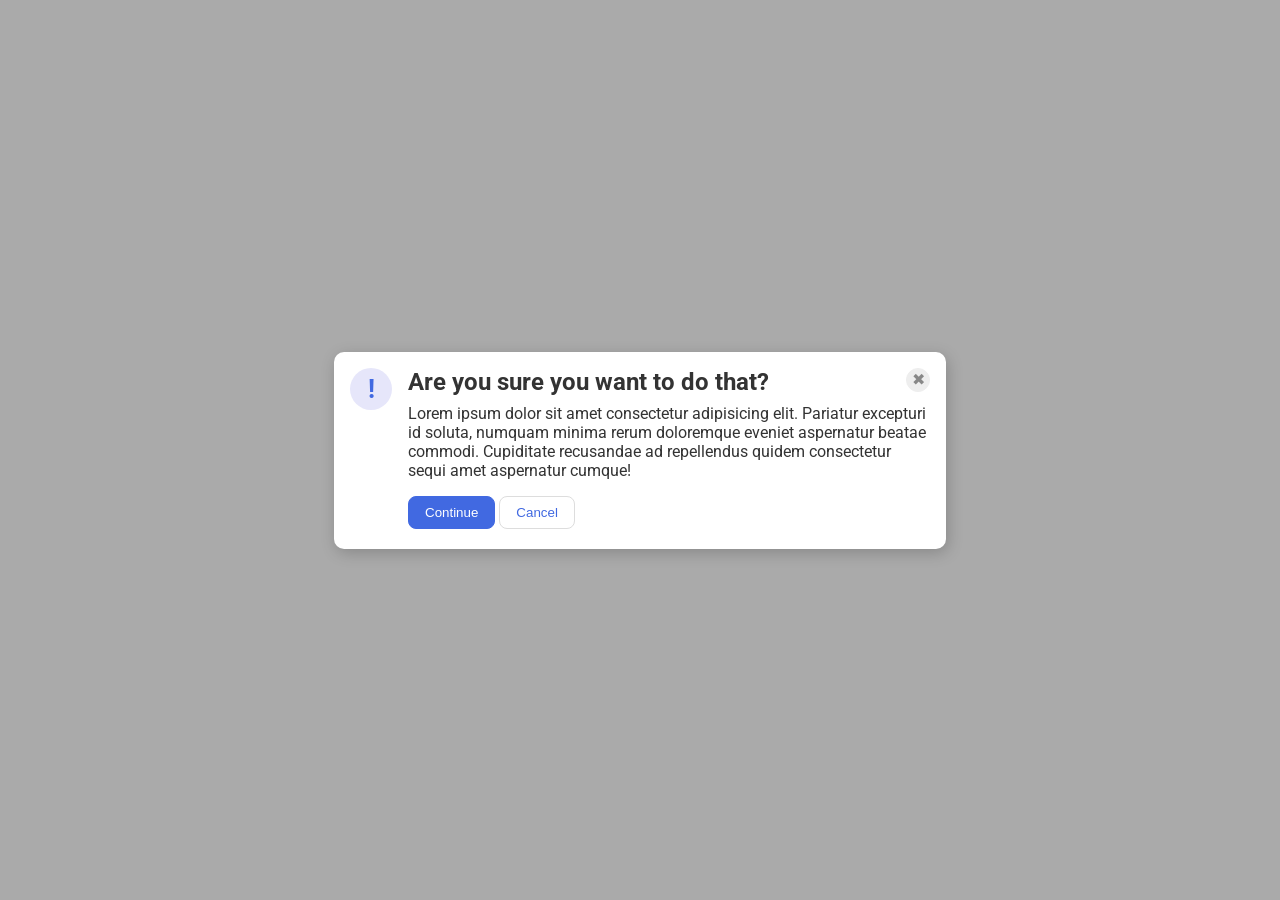
<file: foundations/flex/05-flex-modal/index.html>
<!DOCTYPE html>
<html lang="en">
  <head>
    <meta charset="UTF-8">
    <meta http-equiv="X-UA-Compatible" content="IE=edge">
    <meta name="viewport" content="width=device-width, initial-scale=1.0">
    <link rel="stylesheet" href="style.css">
    <title>Modal</title>
  </head>
  <body>
    <div class="modal">
      <div class="icon">!</div>
      <div class="content">
        <div class="header">Are you sure you want to do that?</div>
        <button class="close-button">✖</button>
        <div class="text">Lorem ipsum dolor sit amet consectetur adipisicing elit. Pariatur excepturi id soluta, numquam minima rerum doloremque eveniet aspernatur beatae commodi. Cupiditate recusandae ad repellendus quidem consectetur sequi amet aspernatur cumque!</div>
        <div class="buttons">
          <button class="continue">Continue</button>
          <button class="cancel">Cancel</button>
        </div>
      </div>
    </div>
  </body>
</html>
</file>
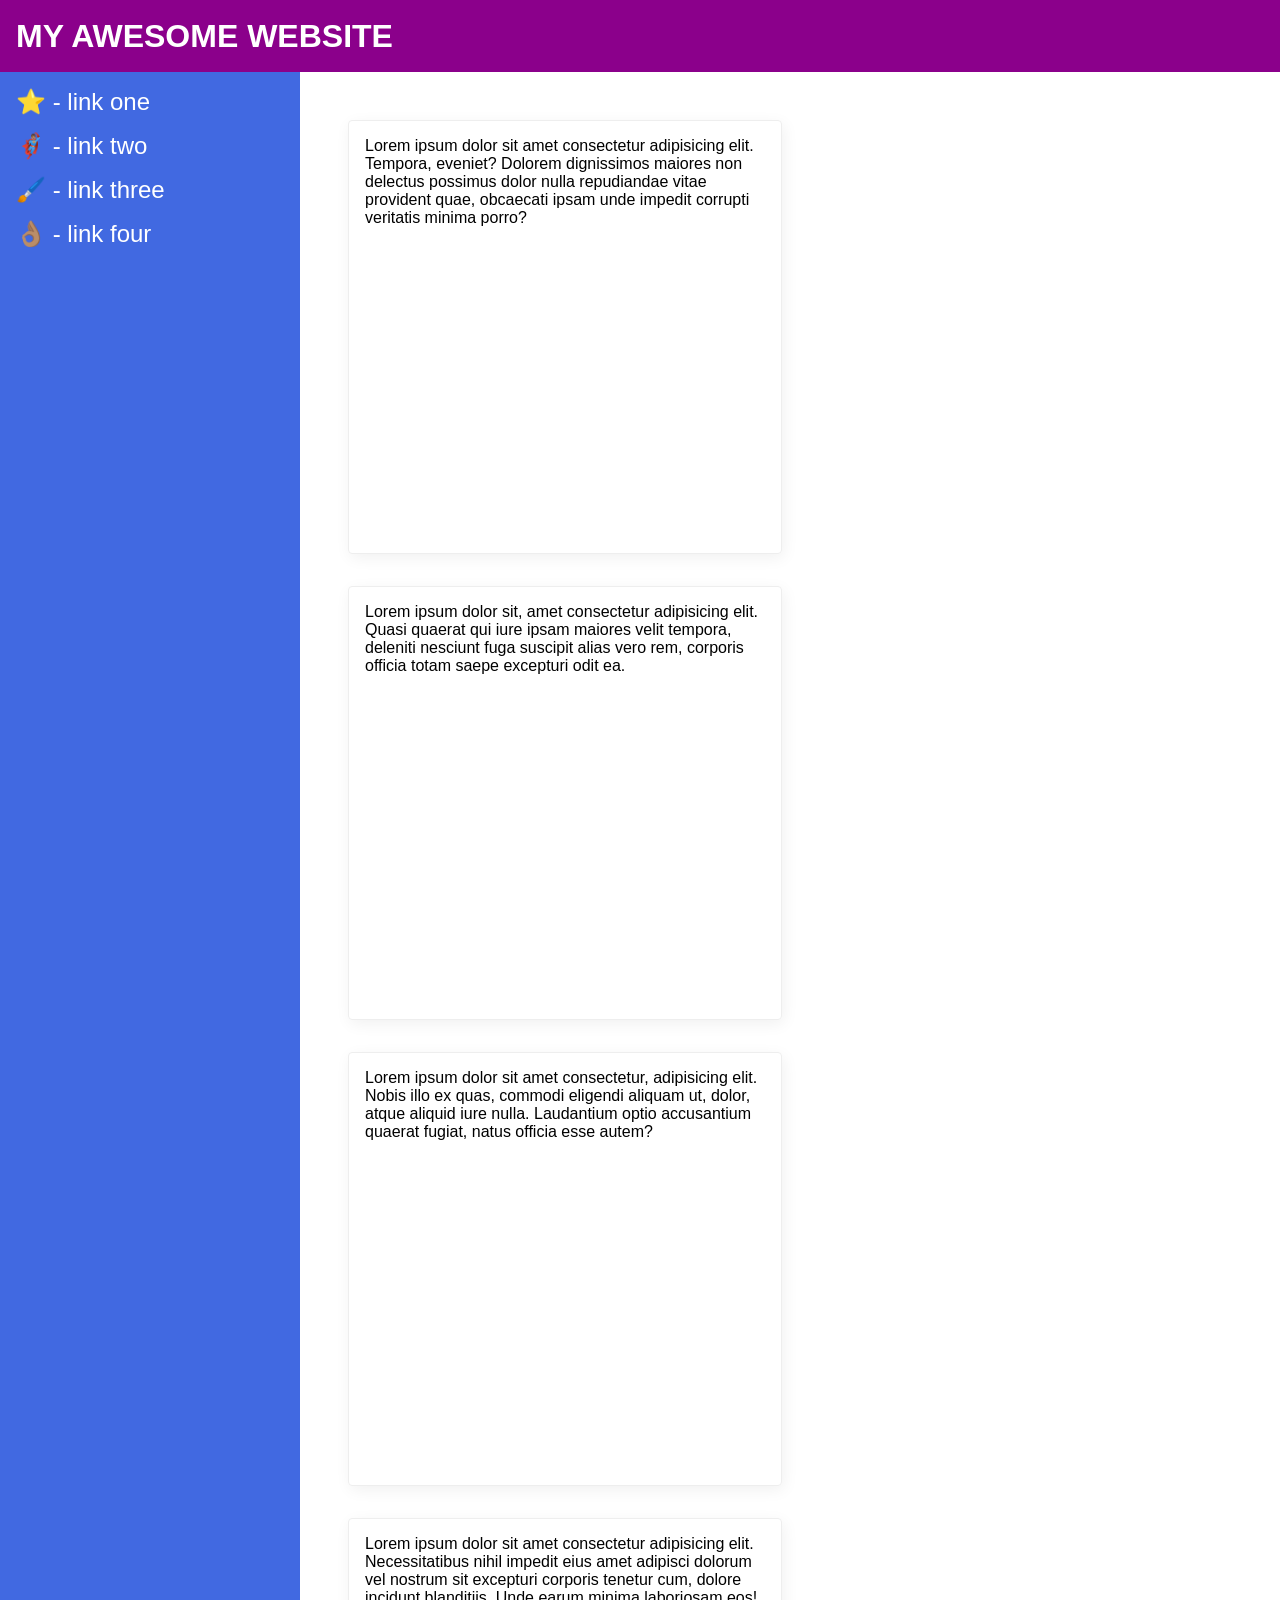
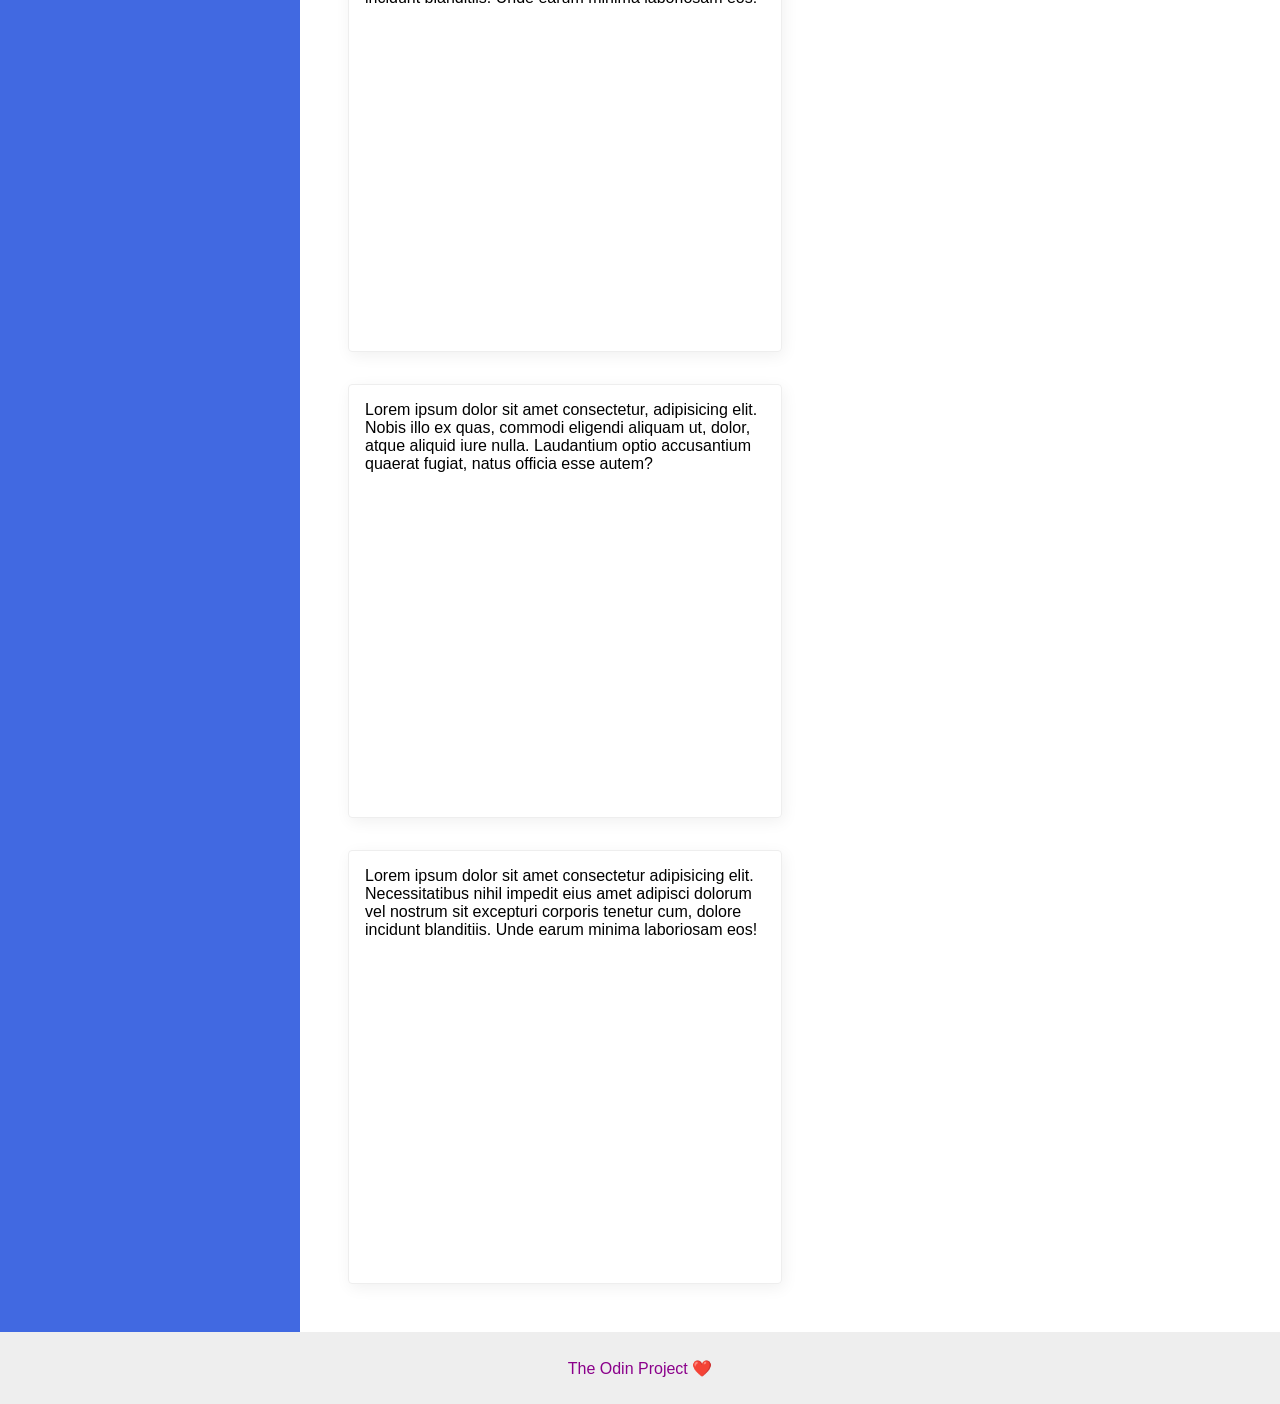
<file: foundations/flex/07-flex-layout-2/index.html>
<!DOCTYPE html>
<html lang="en">
  <head>
    <meta charset="UTF-8">
    <meta http-equiv="X-UA-Compatible" content="IE=edge">
    <meta name="viewport" content="width=device-width, initial-scale=1.0">
    <title>The Holy Grail</title>
    <link rel="stylesheet" href="style.css">
  </head>
  <body>
    <div class="header">
      <p>MY AWESOME WEBSITE</p>
    </div>
    
    <div class="centerpiece">
      <div class="sidebar">
        <ul>
          <li><a href="#">⭐ - link one</a></li>
          <li><a href="#">🦸🏽‍♂️ - link two</a></li>
          <li><a href="#">🖌️ - link three</a></li>
          <li><a href="#">👌🏽 - link four</a></li>
        </ul>
      </div>

      <div class="cards">
        <div class="card">Lorem ipsum dolor sit amet consectetur adipisicing elit. Tempora, eveniet? Dolorem dignissimos maiores non delectus possimus dolor nulla repudiandae vitae provident quae, obcaecati ipsam unde impedit corrupti veritatis minima porro?</div>
        <div class="card">Lorem ipsum dolor sit, amet consectetur adipisicing elit. Quasi quaerat qui iure ipsam maiores velit tempora, deleniti nesciunt fuga suscipit alias vero rem, corporis officia totam saepe excepturi odit ea.</div>
        <div class="card">Lorem ipsum dolor sit amet consectetur, adipisicing elit. Nobis illo ex quas, commodi eligendi aliquam ut, dolor, atque aliquid iure nulla. Laudantium optio accusantium quaerat fugiat, natus officia esse autem?</div>
        <div class="card">Lorem ipsum dolor sit amet consectetur adipisicing elit. Necessitatibus nihil impedit eius amet adipisci dolorum vel nostrum sit excepturi corporis tenetur cum, dolore incidunt blanditiis. Unde earum minima laboriosam eos!</div>
        <div class="card">Lorem ipsum dolor sit amet consectetur, adipisicing elit. Nobis illo ex quas, commodi eligendi aliquam ut, dolor, atque aliquid iure nulla. Laudantium optio accusantium quaerat fugiat, natus officia esse autem?</div>
        <div class="card">Lorem ipsum dolor sit amet consectetur adipisicing elit. Necessitatibus nihil impedit eius amet adipisci dolorum vel nostrum sit excepturi corporis tenetur cum, dolore incidunt blanditiis. Unde earum minima laboriosam eos!</div>
      </div>
    </div>

    <div class="footer">
      <p>The Odin Project ❤️</p>
    </div>
  </body>
</html>
</file>
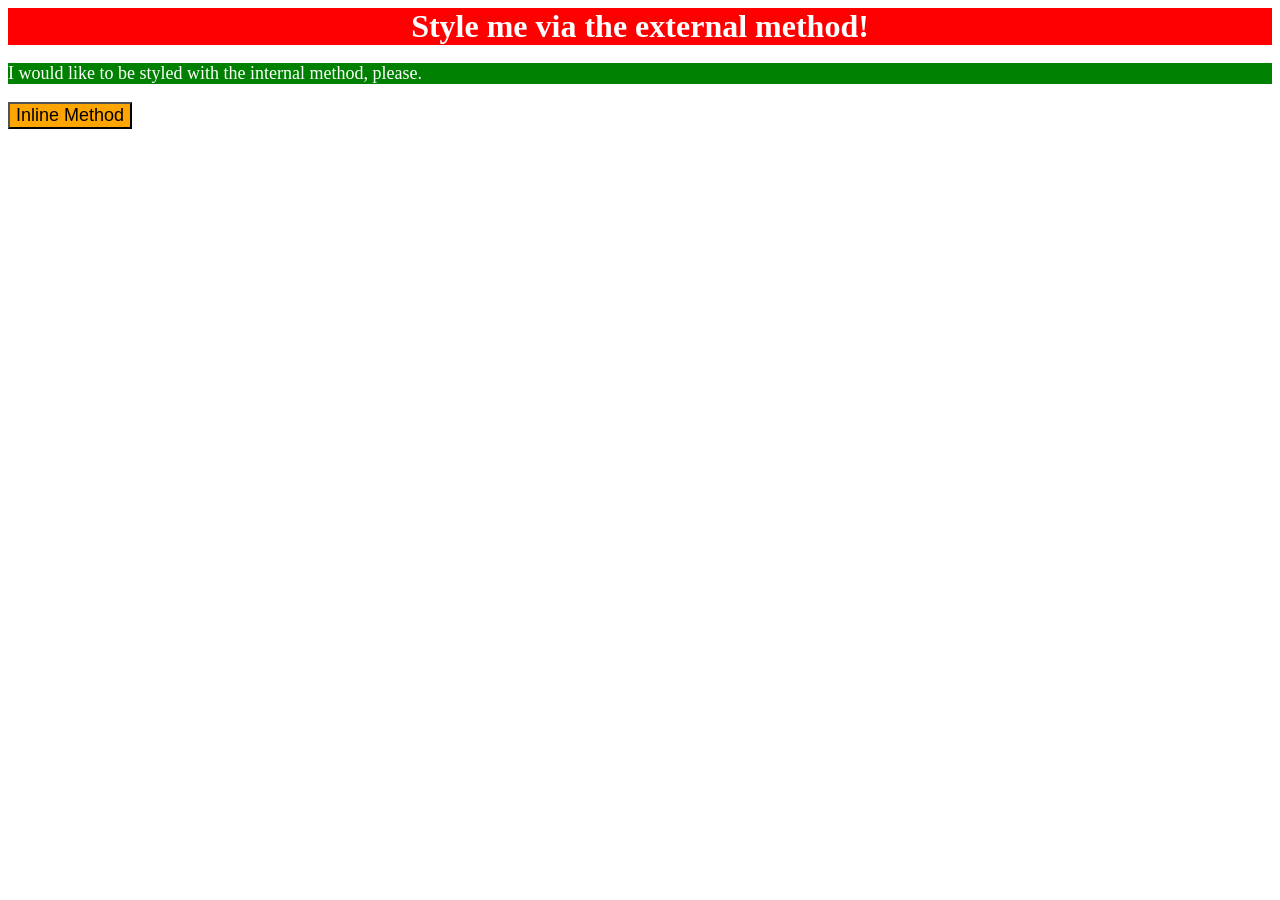
<file: foundations/intro-to-css/01-css-methods/index.html>
<!DOCTYPE html>
<html lang="en">
  <head>
    <meta charset="UTF-8">
    <meta http-equiv="X-UA-Compatible" content="IE=edge">
    <meta name="viewport" content="width=device-width, initial-scale=1.0">
    
    <style>
      p {
        color: white;
        background-color: green;
        font-size: 18px;
      }
    </style>
    <link rel="stylesheet" href="style.css">

    <title>Methods for Adding CSS</title>
  </head>
  <body>
    <div>Style me via the external method!</div>
    <p>I would like to be styled with the internal method, please.</p>
    <button style="background-color: orange; font-size: 18px;">Inline Method</button>
  </body>
</html>
</file>
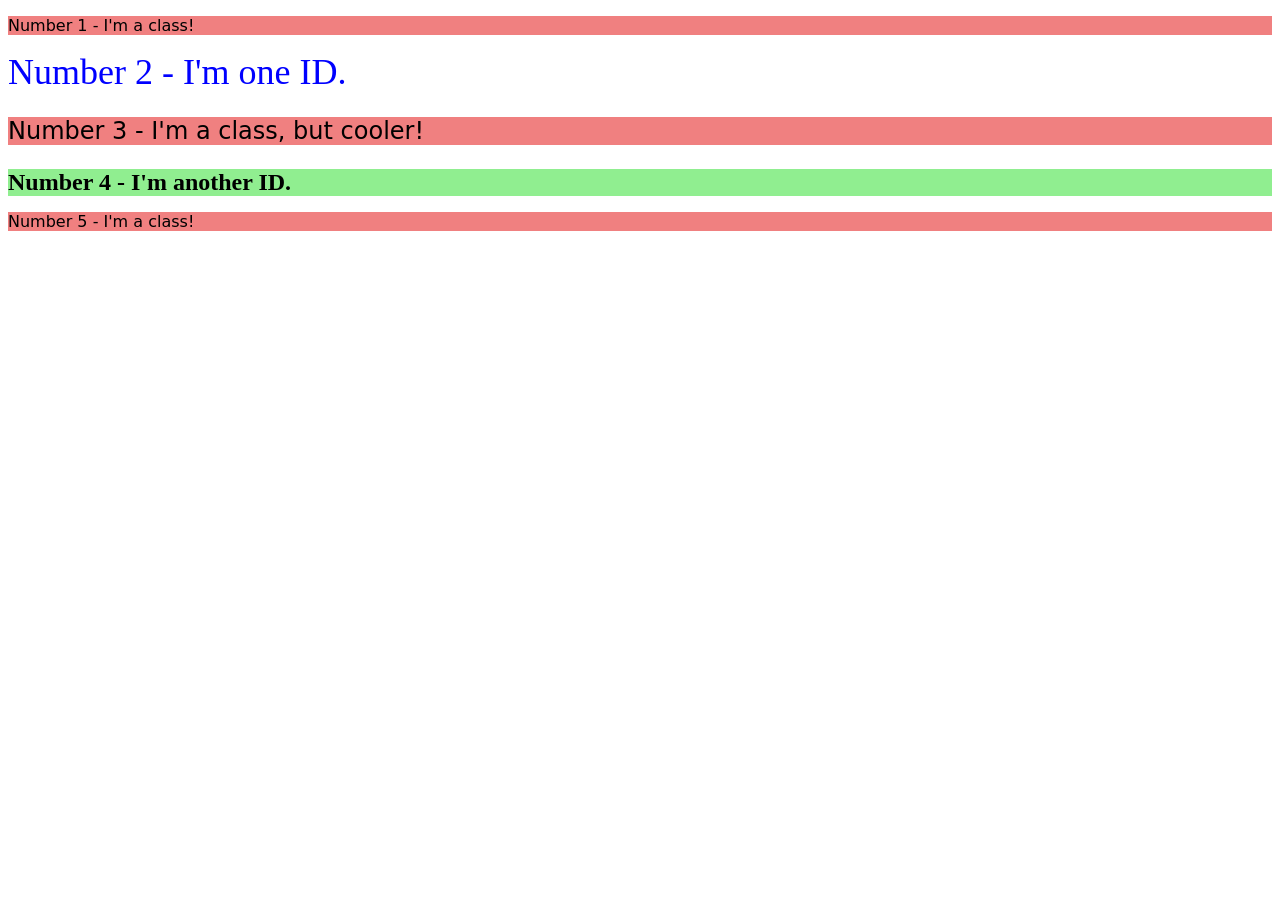
<file: foundations/intro-to-css/02-class-id-selectors/index.html>
<!DOCTYPE html>
<html lang="en">
  <head>
    <meta charset="UTF-8">
    <meta http-equiv="X-UA-Compatible" content="IE=edge">
    <meta name="viewport" content="width=device-width, initial-scale=1.0">
    <title>Class and ID Selectors</title>
    <link rel="stylesheet" href="style.css">
  </head>
  <body>
    <p class="odd">Number 1 - I'm a class!</p>
    <div id="second">Number 2 - I'm one ID.</div>
    <p class="odd" id="third">Number 3 - I'm a class, but cooler!</p>
    <div id="fourth">Number 4 - I'm another ID.</div>
    <p class="odd">Number 5 - I'm a class!</p>
  </body>
</html>
</file>
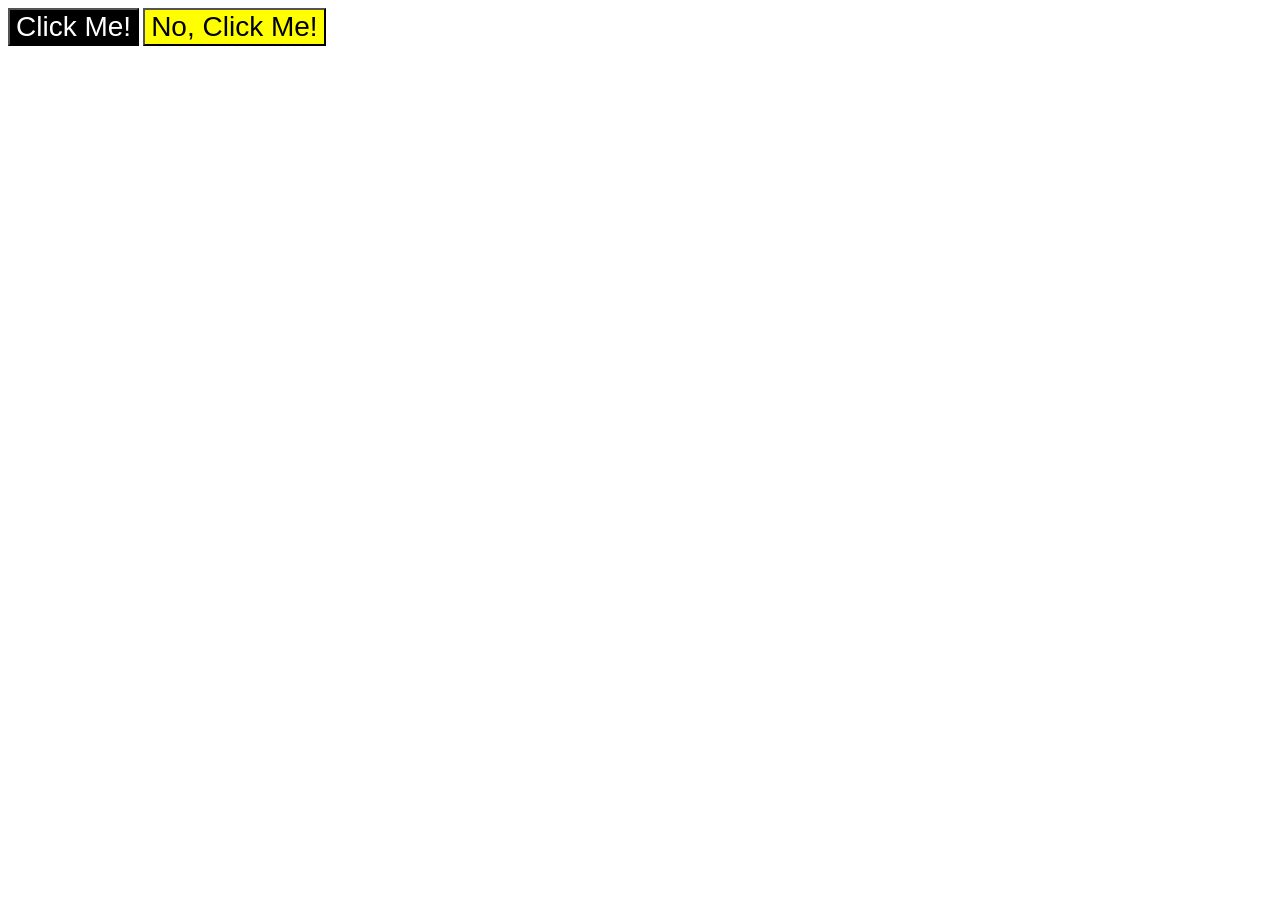
<file: foundations/intro-to-css/03-grouping-selectors/index.html>
<!DOCTYPE html>
<html lang="en">
  <head>
    <meta charset="UTF-8">
    <meta http-equiv="X-UA-Compatible" content="IE=edge">
    <meta name="viewport" content="width=device-width, initial-scale=1.0">
    <title>Grouping Selectors</title>
    <link rel="stylesheet" href="style.css">
  </head>
  <body>
    <button class="first">Click Me!</button>
    <button class="second">No, Click Me!</button>
  </body>
</html>
</file>
<file: foundations/flex/05-flex-modal/style.css>
@import url('https://fonts.googleapis.com/css2?family=Roboto:wght@400;700&display=swap');

html, body {
  height: 100%;
}

body {
  font-family: Roboto, sans-serif;
  margin: 0;
  background: #aaa;
  color: #333;
  /* I'll give you this one for free lol */
  display: flex;
  align-items: center;
  justify-content: center;
}

.modal {
  background: white;
  width: 480px;
  border-radius: 10px;
  box-shadow: 2px 4px 16px rgba(0,0,0,.2);
}

.icon {
  color: royalblue;
  font-size: 26px;
  font-weight: 700;
  background: lavender;
  width: 42px;
  height: 42px;
  border-radius: 50%;
  display: flex;
  align-items: center;
  justify-content: center;
}

.close-button {
  background: #eee;
  border-radius: 50%;
  color: #888;
  font-weight: 400;
  font-size: 16px;
  height: 24px;
  width: 24px;
  display: flex;
  align-items: center;
  justify-content: center;
  border: 1px solid #eee;
  padding: 0;
}

button {
  cursor: pointer;
  padding: 8px 16px;
  border-radius: 8px;
}

button.continue {
  background: royalblue;
  border: 1px solid royalblue;
  color: white;
}

button.cancel {
  background: white;
  border: 1px solid #ddd;
  color: royalblue;
}

.modal {
  padding: 16px;
  display: flex;
  min-width: 580px;
} 

.icon {
  margin-right: 16px;
  flex-shrink: 0;
}

.content {
  display: flex;
  flex-direction: row;
  flex-wrap: wrap;
}

.header {
  font-size: 24px;
  font-weight: bold;
  margin-right: auto;
  padding-bottom: 8px;
}

.buttons {
  padding-top: 16px;
  padding-bottom: 4px;
}
</file>
<file: foundations/flex/07-flex-layout-2/style.css>
body {
  font-family: -apple-system, BlinkMacSystemFont, 'Segoe UI', Roboto, Oxygen, Ubuntu, Cantarell, 'Open Sans', 'Helvetica Neue', sans-serif;
  margin: 0;
  min-height: 100vh;
}

.header {
  height: 72px;
  background: darkmagenta;
  color: white;
}

.footer {
  height: 72px;
  background: #eee;
  color: darkmagenta;
}

.sidebar {
  width: 300px;
  background: royalblue;
  box-sizing: border-box;
}

.card {
  border: 1px solid #eee;
  box-shadow: 2px 4px 16px rgba(0,0,0,.06);
  border-radius: 4px;
}

body {
  display: flex;
  flex-direction: column;
}

ul {
  list-style: none;
  padding: 0px;
  margin: 0px;
  display: flex;
  flex-direction: column;
  gap: 16px;
}

a {
  font-size: 24px;
  color: white;
  text-decoration: none;
}

.header {
  font-weight: bold;
  font-size: 32px;
  display: flex;
  align-items: center;
  padding-left: 16px;
}

.centerpiece {
  display: flex;
  flex: auto;
  margin-bottom: auto;
}

.sidebar {
  padding: 16px;
  flex-basis: 300px;
  flex-shrink: 0;
}

.card {
  width: 400px;
  height: 400px;
  padding: 16px;
}

.cards {
  padding: 48px;
  display: flex;
  flex-wrap: wrap;
  gap: 32px;
}

.footer {
  display: flex;
  align-items: center;
  justify-content: center;
}
</file>
<file: foundations/intro-to-css/01-css-methods/style.css>
div {
    color: white;
    background-color: red;
    font-size: 32px;
    font-weight: bold;
    text-align: center;

}
</file>
<file: foundations/intro-to-css/02-class-id-selectors/style.css>
/* Add CSS Styling */

.odd {
    background-color: lightcoral;
    font-family: Verdana, DejaVu Sans, sans-serif;
}

#second {
    color: blue;
    font-size: 36px;
}

.odd#third {
    font-size: 24px;
}

#fourth {
    background-color: lightgreen;
    font-size: 24px;
    font-weight: bold;
}
</file>
<file: foundations/intro-to-css/03-grouping-selectors/style.css>
/* Add CSS Styling */
.first,
.second {
    font-size: 28px;
    font-family: Helvetica, 'Times New Roman', sans-serif;
}

.first {
    background-color: black;
    color: white;
}

.second {
    background-color: yellow;
}
</file>
